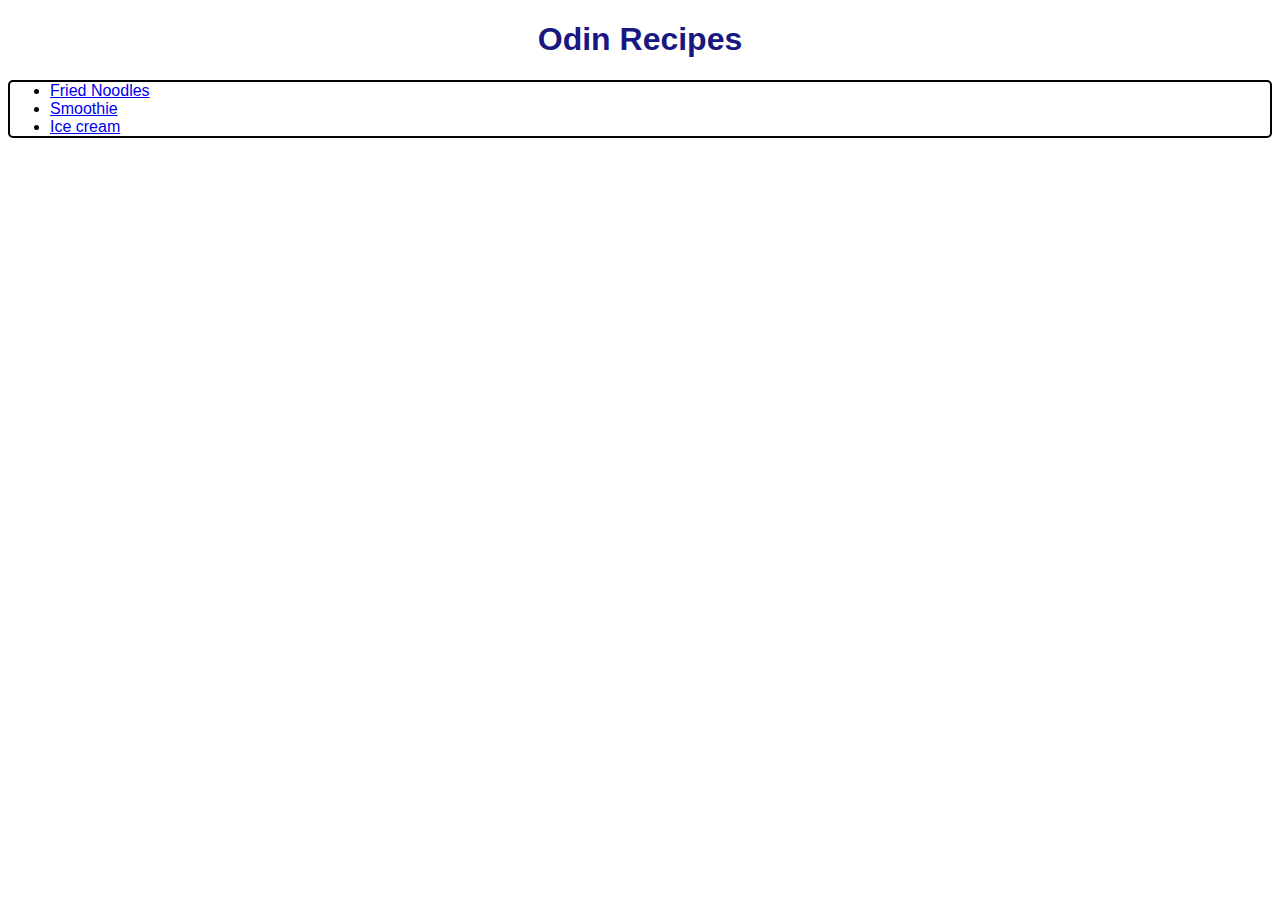
<file: index.html>
<!DOCTYPE html>
<html lang="en">
    <head>
        <meta charset="utf-8">
        <link rel="stylesheet" href="style.css">
        <title>Odin Recipes</title>
    </head>

    <body>
        <h1>Odin Recipes</h1>

        <ul>
            <li><a href="./recipes/fried_noodles.html">Fried Noodles</a></li>
            <li><a href="./recipes/smoothie.html">Smoothie</a></li>
            <li><a href="./recipes/ice_cream.html">Ice cream</a></li>
        </ul>
    </body>
</html>
</file>
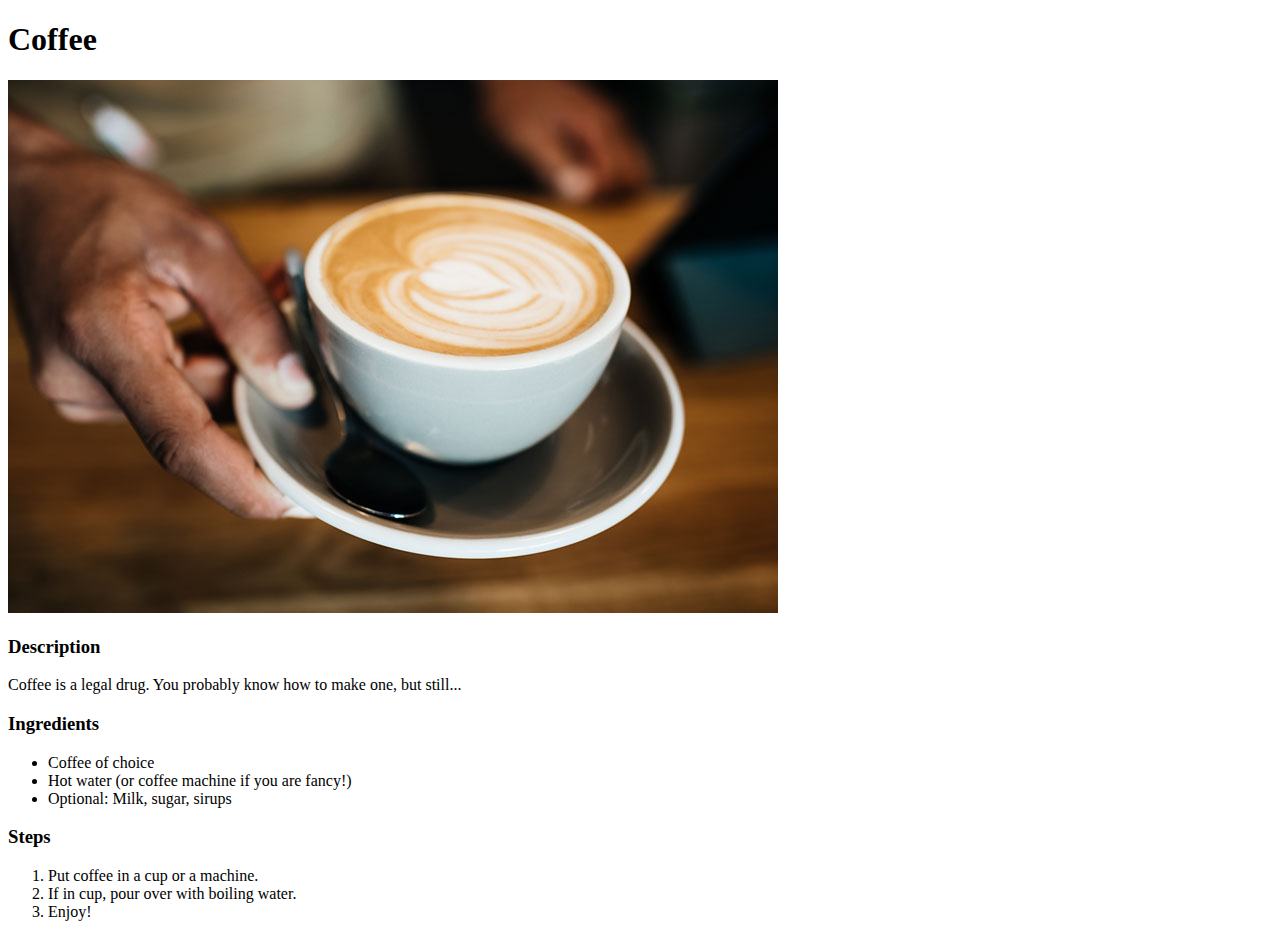
<file: recipes/coffee.html>
<!DOCTYPE html>
<html lang="en">
    <head>
        <meta charset="utf-8">
        <title>Coffee</title>
    </head>
    
    <body>
        <h1>Coffee</h1>
        <img src="../img/coffee.jpg" alt="person serving a nice cup of coffee">
        
        <h3>Description</h3>
        <p>Coffee is a legal drug. You probably know how to make one, but still...</p>

        <h3>Ingredients</h3>
        <ul>
            <li>Coffee of choice</li>
            <li>Hot water (or coffee machine if you are fancy!)</li>
            <li>Optional: Milk, sugar, sirups</li>
        </ul>
        
        <h3>Steps</h3>
        <ol>
            <li>Put coffee in a cup or a machine.</li>
            <li>If in cup, pour over with boiling water.</li>
            <li>Enjoy!</li>
        </ol>
    </body>
</html>
</file>
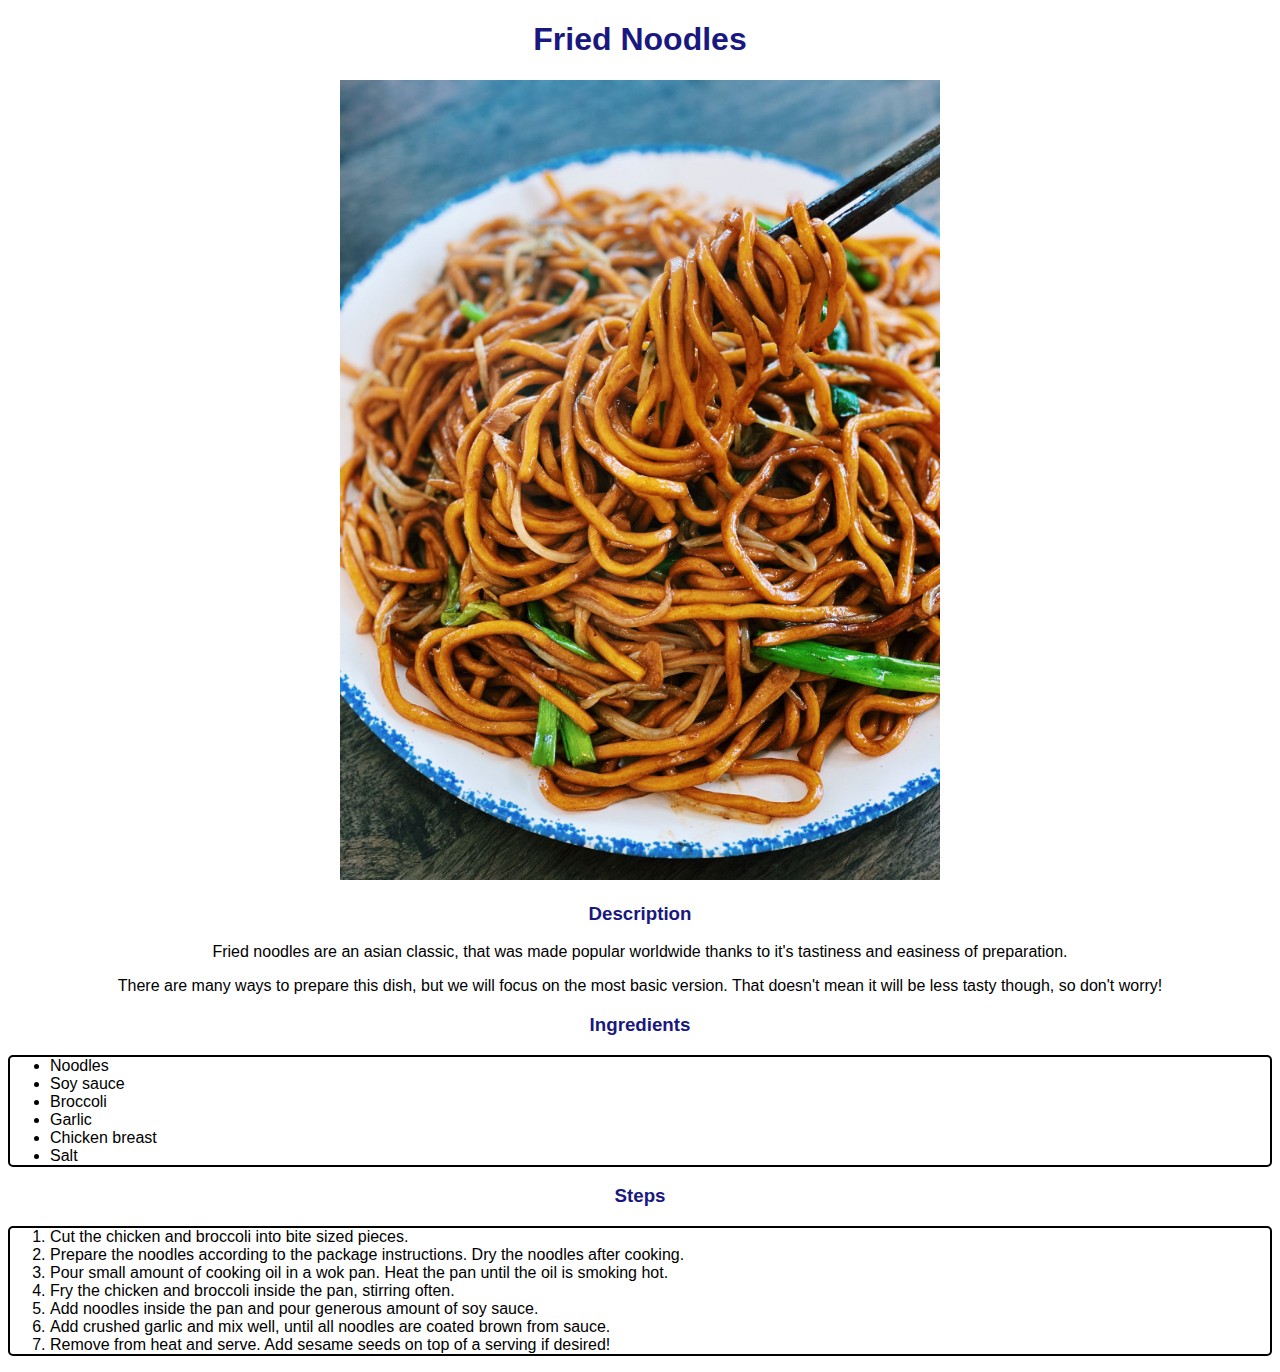
<file: recipes/fried_noodles.html>
<!DOCTYPE html>
<html lang="en">
    <head>
        <meta charset="utf-8">
        <link rel="stylesheet" href="../style.css">
        <title>Fried Noodles</title>
    </head>

    <body>
        <h1>Fried Noodles</h1>

        <img src="../images/noodles.jpg" alt="Fried Noodles">

        <h3>Description</h3>
        <p>
            Fried noodles are an asian classic, that was made popular worldwide 
            thanks to it's tastiness and easiness of preparation.
        </p>
        <p>
            There are many ways to prepare this dish, but we will focus on the most basic version.
            That doesn't mean it will be less tasty though, so don't worry!
        </p>

        <h3>Ingredients</h3>
        <ul>
            <li>Noodles</li>
            <li>Soy sauce</li>
            <li>Broccoli</li>
            <li>Garlic</li>
            <li>Chicken breast</li>
            <li>Salt</li>
        </ul>

        <h3>Steps</h3>
        <ol>
            <li>Cut the chicken and broccoli into bite sized pieces.</li>
            <li>Prepare the noodles according to the package instructions. Dry the noodles after cooking.</li>
            <li>Pour small amount of cooking oil in a wok pan. Heat the pan until the oil is smoking hot.</li>
            <li>Fry the chicken and broccoli inside the pan, stirring often.</li>
            <li>Add noodles inside the pan and pour generous amount of soy sauce.</li>
            <li>Add crushed garlic and mix well, until all noodles are coated brown from sauce.</li>
            <li>Remove from heat and serve. Add sesame seeds on top of a serving if desired!</li>
        </ol>


    </body>
</html>
</file>
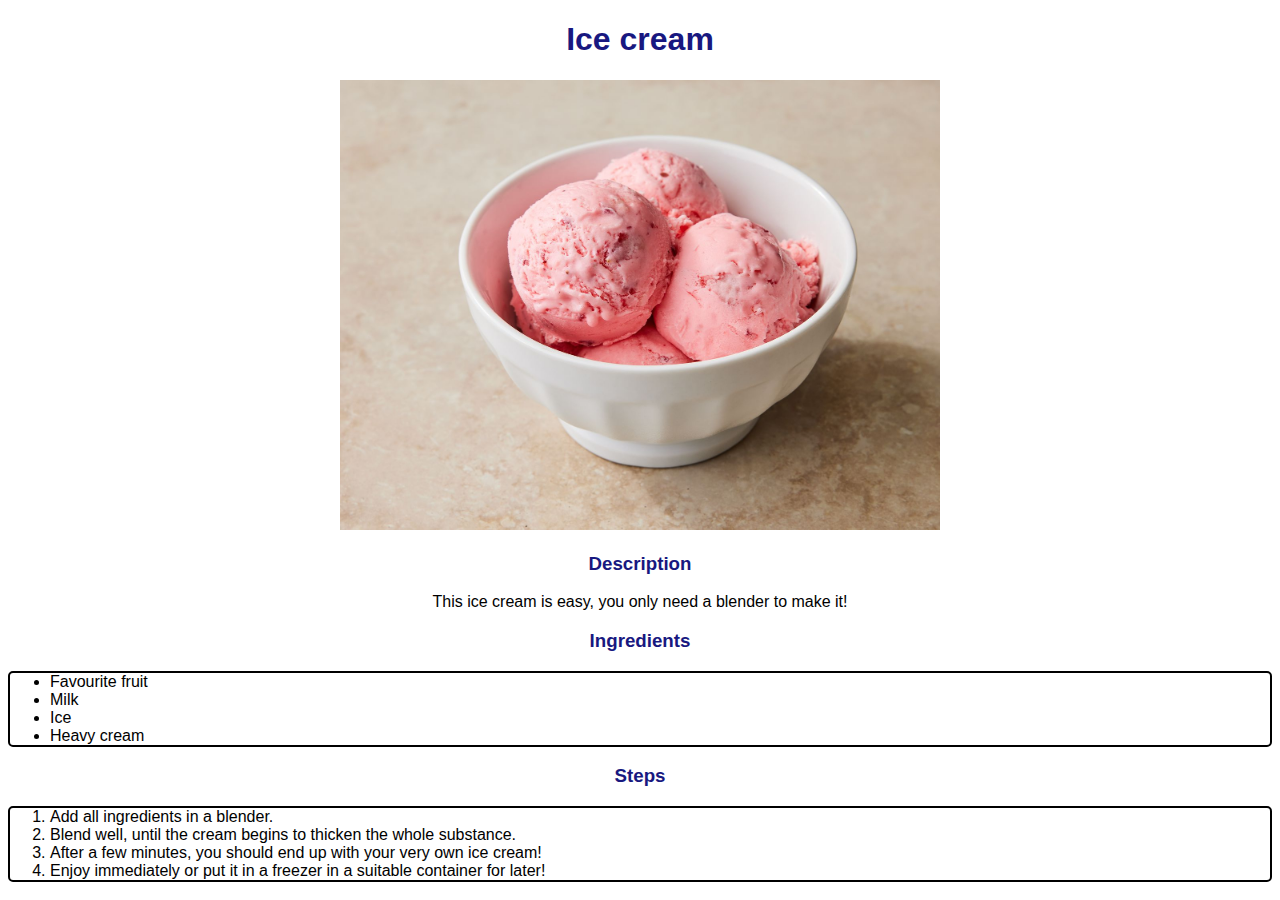
<file: recipes/ice_cream.html>
<!DOCTYPE html>
<html lang="en">
    <head>
        <meta charset="utf-8">
        <link rel="stylesheet" href="../style.css">
        <title>Smoothie</title>
    </head>

    <body>
        <h1>Ice cream</h1>

        <img src="../images/ice_cream.jpg" alt="Ice Cream">

        <h3>Description</h3>
        <p>
            This ice cream is easy, you only need a blender to make it!
        </p>

        <h3>Ingredients</h3>
        <ul>
            <li>Favourite fruit</li>
            <li>Milk</li>
            <li>Ice</li>
            <li>Heavy cream</li>
        </ul>

        <h3>Steps</h3>
        <ol>
            <li>Add all ingredients in a blender.</li>
            <li>Blend well, until the cream begins to thicken the whole substance.</li>
            <li>After a few minutes, you should end up with your very own ice cream! </li>
            <li>Enjoy immediately or put it in a freezer in a suitable container for later!</li>
        </ol>

    </body>
</html>
</file>
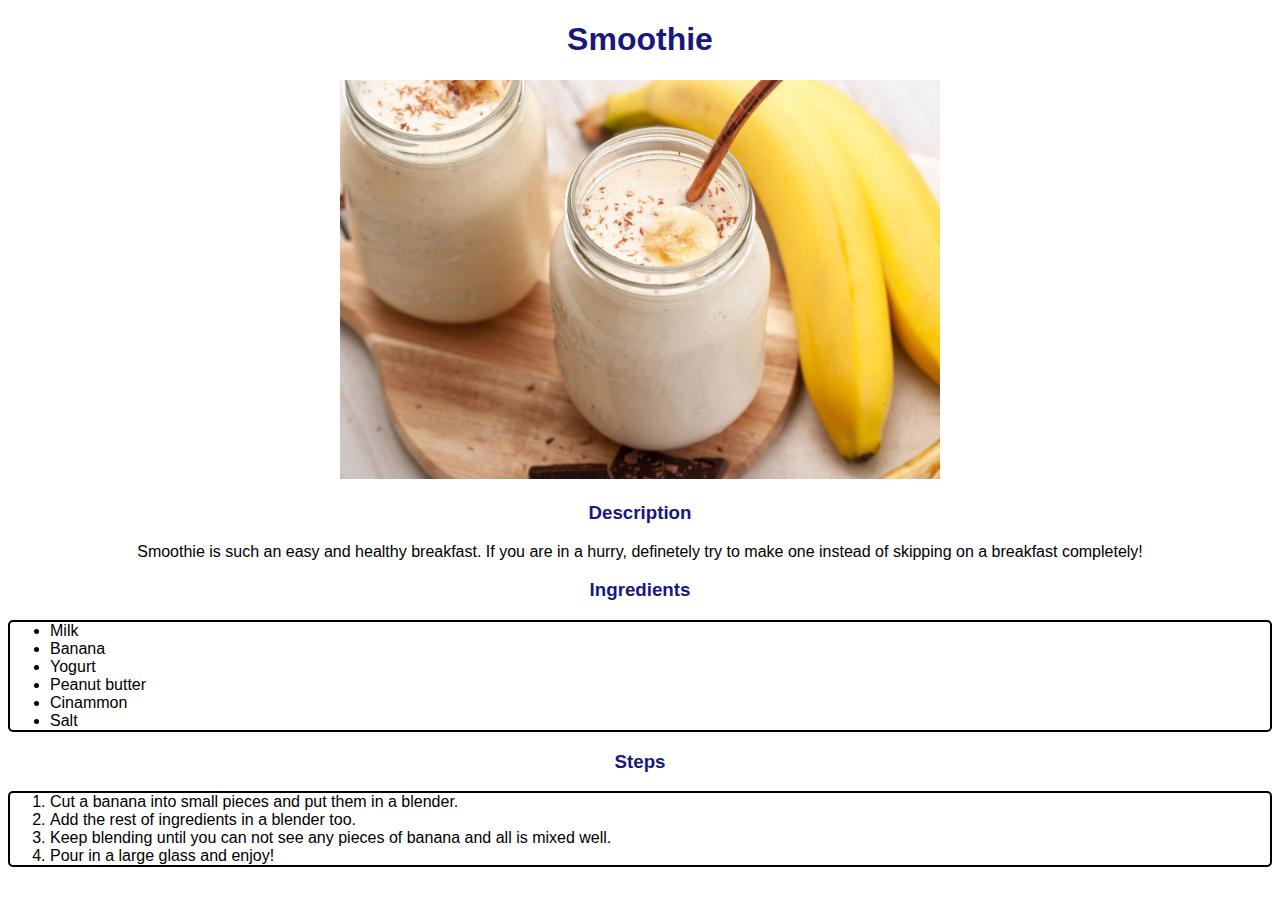
<file: recipes/smoothie.html>
<!DOCTYPE html>
<html lang="en">
    <head>
        <meta charset="utf-8">
        <link rel="stylesheet" href="../style.css">
        <title>Smoothie</title>
    </head>

    <body>
        <h1>Smoothie</h1>

        <img src="../images/smoothie.jpg" alt="Banana smoothie">

        <h3>Description</h3>
        <p>
            Smoothie is such an easy and healthy breakfast. If you are in a hurry, 
            definetely try to make one instead of skipping on a breakfast completely!
        </p>

        <h3>Ingredients</h3>
        <ul>
            <li>Milk</li>
            <li>Banana</li>
            <li>Yogurt</li>
            <li>Peanut butter</li>
            <li>Cinammon</li>
            <li>Salt</li>
        </ul>

        <h3>Steps</h3>
        <ol>
            <li>Cut a banana into small pieces and put them in a blender.</li>
            <li>Add the rest of ingredients in a blender too.</li>
            <li>Keep blending until you can not see any pieces of banana and all is mixed well.</li>
            <li>Pour in a large glass and enjoy!</li>

        </ol>

    </body>
</html>
</file>
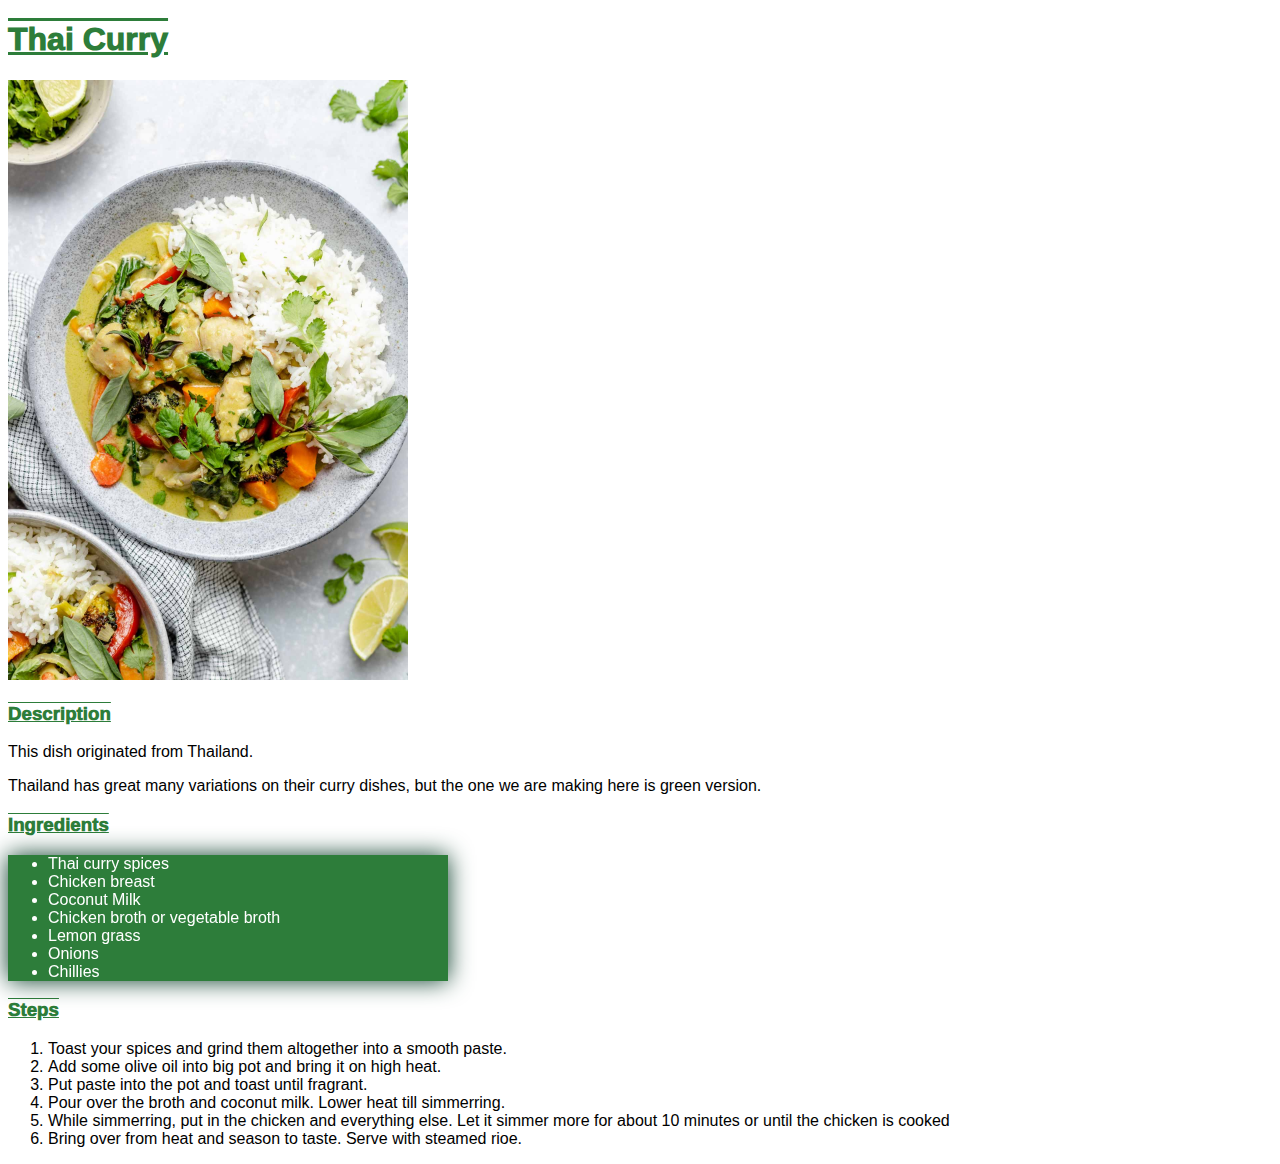
<file: recipes/thaicurry.html>
<!DOCTYPE html>
<html lang="en">
    <head>
        <meta charset="utf-8">
        <title>Thai Curry</title>
        <link rel="stylesheet" href="../css/style.css">
    </head>
    
    <body>
        <h1>Thai Curry</h1>
        <img src="../img/thaicurry.jpg" alt="finished green thai curry dish" id="mainpic">
        
        <h3>Description</h3>
        <p>This dish originated from Thailand.</p>

        <p>Thailand has great many variations on their curry dishes, 
            but the one we are making here is green version.</p>

        <h3>Ingredients</h3>
        <ul class="list">
            <li>Thai curry spices</li>
            <li>Chicken breast</li>
            <li>Coconut Milk</li>
            <li>Chicken broth or vegetable broth</li>
            <li>Lemon grass</li>
            <li>Onions</li>
            <li>Chillies</li>
        </ul>
        
        <h3>Steps</h3>
        <ol>
            <li>Toast your spices and grind them altogether into a smooth paste.</li>
            <li>Add some olive oil into big pot and bring it on high heat.</li>
            <li>Put paste into the pot and toast until fragrant.</li>
            <li>Pour over the broth and coconut milk. Lower heat till simmerring.</li>
            <li>While simmerring, put in the chicken and everything else. Let it 
                simmer more for about 10 minutes or until the chicken is cooked</li>
            <li>Bring over from heat and season to taste. Serve with steamed rioe.</li>
        </ol>
    </body>
</html>
</file>
<file: style.css>
body {
    font-family: Arial, Verdana, sans-serif;
    text-align: center;
}

h1, 
h2, 
h3 {
    color: rgb(24, 24, 128)
}

ul,
ol {
    border: 2px solid black;
    border-radius: 5px;
    text-align: left;
}

img {
    width: 600px;
    height: auto;
}
</file>
<file: css/style.css>
* {
    font-family: Tahoma, Verdana, sans-serif
}

h1, h3 {
    color: #2d7d3a;
    font-weight: 1000;
    font-family: "Arial Black", Arial, sans-serif;
    text-decoration: underline overline;
    
}

#mainpic {
    width: 400px;
    height: auto;
}

.list {
    background-color: #2d7d3a;
    color: white;
    width: 400px;
    filter: drop-shadow(0 0 0.75rem #0a3d29)

}
</file>
